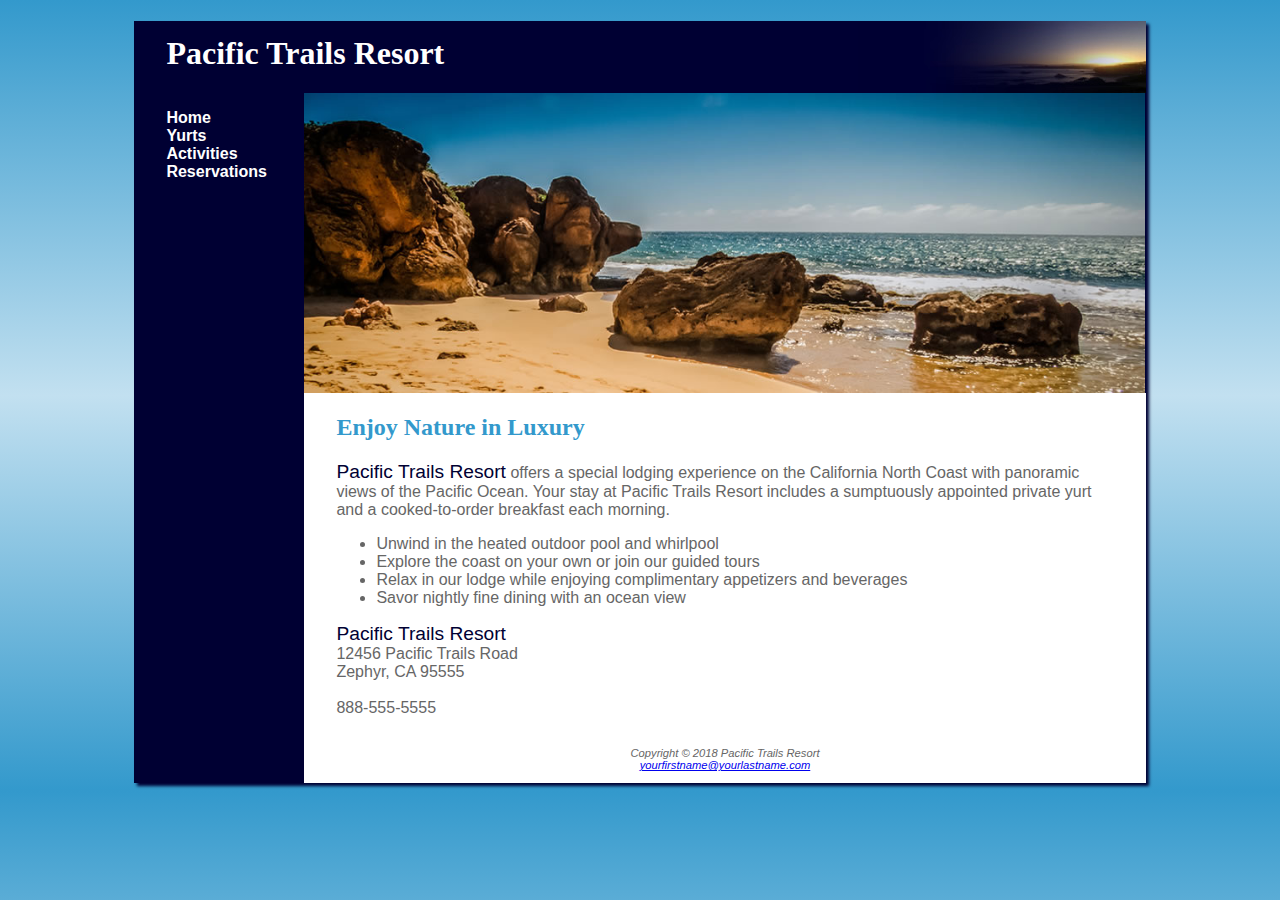
<file: index.html>
<!DOCTYPE html>
<html lang="en">
<head>
<title>Pacific Trails Resort</title>
<meta charset="utf-8">
<link rel="stylesheet" href="pacific.css">
</head>
<body>
<div id="wrapper">
<header>
<h1>Pacific Trails Resort</h1>
</header>
<nav>
  <ul>
<ul><a href="index.html">Home</a></ul>
<ul><a href="yurts.html">Yurts</a></ul>
<ul><a href="activities.html">Activities</a></ul>
<ul><a href="reservations.html">Reservations</a></ul>
</ul>
</nav>
<div id="homehero">
</div>
<main>
<h2>Enjoy Nature in Luxury</h2>
<p><span class="resort">Pacific Trails Resort</span> offers a special lodging experience on the California North
Coast with panoramic views of the Pacific Ocean. Your stay at Pacific Trails Resort includes a sumptuously appointed private yurt and a cooked-to-order breakfast each morning.</p>
<ul>
  <li>Unwind in the heated outdoor pool and whirlpool</li>
  <li>Explore the coast on your own or join our guided tours</li>
  <li>Relax in our lodge while enjoying complimentary appetizers and beverages</li>
  <li>Savor nightly fine dining with an ocean view</li>
</ul>
<div>
<span class="resort">Pacific Trails Resort</span><br>
12456 Pacific Trails Road<br>
Zephyr, CA 95555<br><br>
888-555-5555<br><br>
</div>
</main>
<footer>
Copyright &copy; 2018 Pacific Trails Resort<br>
<a href="mailto:yourfirstname@yourlastname.com">yourfirstname@yourlastname.com</a>
</footer>
</div>
</body>
</html>
</file>
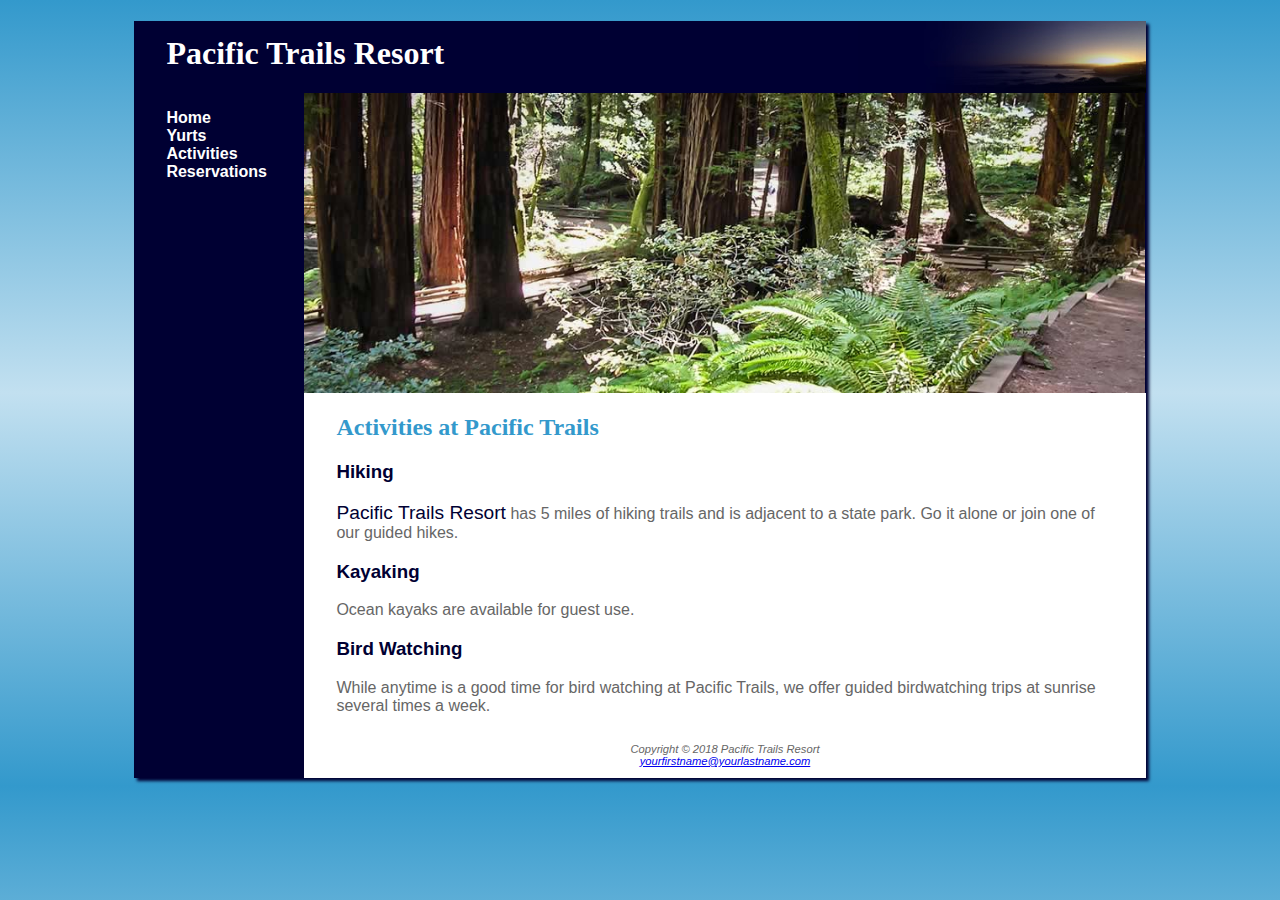
<file: activities.html>
<!DOCTYPE html>
<html lang="en">
<head>
<title>Pacific Trails Resort :: Activities</title>
<meta charset="utf-8">
<link rel="stylesheet" href="pacific.css">
</head>
<body>
<div id="wrapper">
<header>
<h1>Pacific Trails Resort</h1>
</header>
<nav>
  <ul>
<ul><a href="index.html">Home</a></ul>
<ul><a href="yurts.html">Yurts</a></ul>
<ul><a href="activities.html">Activities</a></ul>
<ul><a href="reservations.html">Reservations</a></ul>
</ul>
</nav>
<div id="trailhero">
</div>
<main>
<h2>Activities at Pacific Trails</h2>
  <h3>Hiking</h3>
    <p><span class="resort">Pacific Trails Resort</span> has 5 miles of hiking trails and is adjacent to a state park. Go it alone or join one of our guided hikes.</p>
  <h3>Kayaking</h3>
    <p>Ocean kayaks are available for guest use.</p>
  <h3>Bird Watching</h3>
    <p>While anytime is a good time for bird watching at Pacific Trails, we offer guided birdwatching trips at sunrise several times a week.</p>
</main>
<footer>
Copyright &copy; 2018 Pacific Trails Resort<br>
<a href="mailto:yourfirstname@yourlastname.com">yourfirstname@yourlastname.com</a>
</footer>
</div>
</body>
</html>
</file>
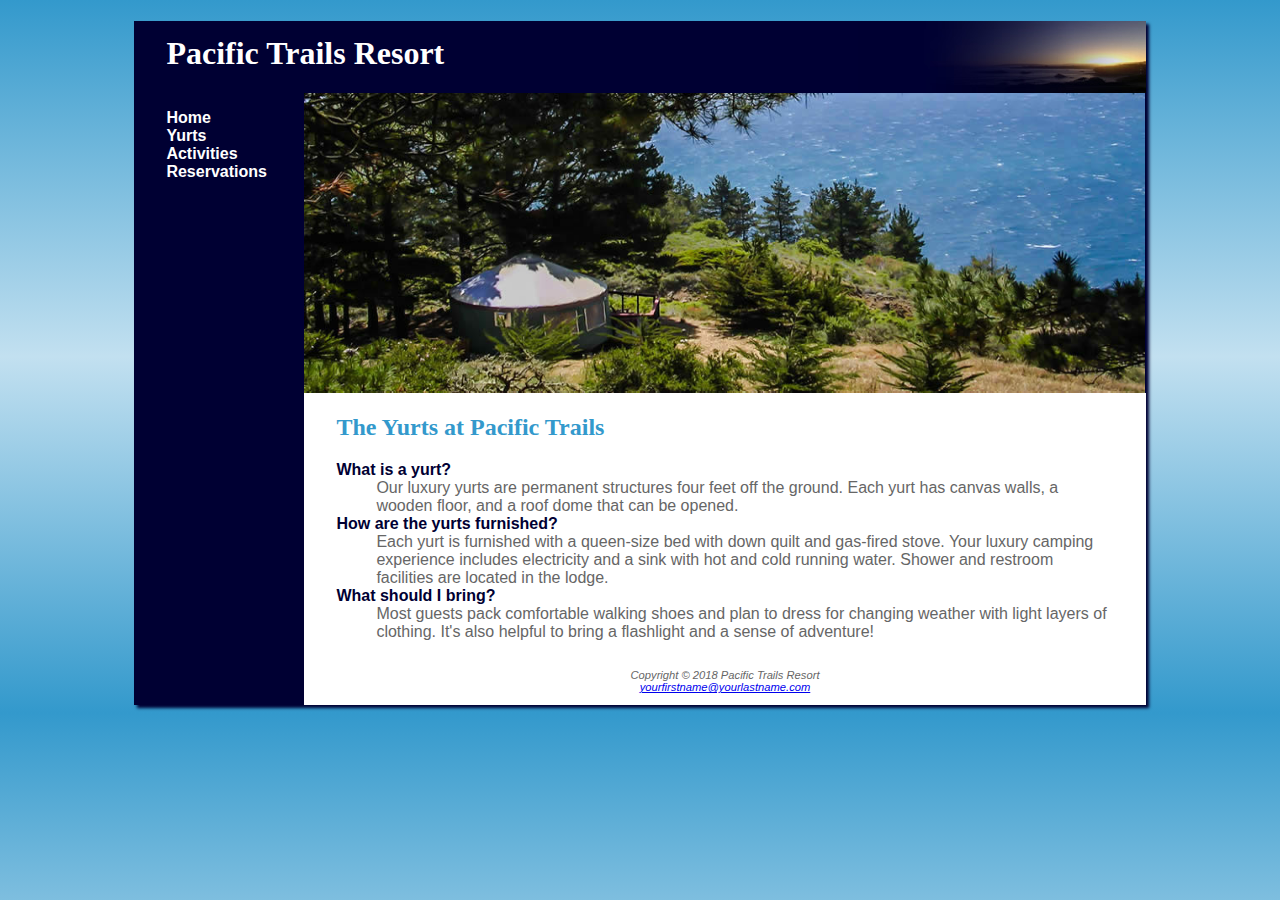
<file: yurts.html>
<!DOCTYPE html>
<html lang="en">
<head>
<title>Pacific Trails Resort :: Yurts</title>
<meta charset="utf-8">
<link rel="stylesheet" href="pacific.css">
</head>
<body>
<div id="wrapper">
<header>
<h1>Pacific Trails Resort</h1>
</header>
<nav>
  <ul>
<ul><a href="index.html">Home</a></ul>
<ul><a href="yurts.html">Yurts</a></ul>
<ul><a href="activities.html">Activities</a></ul>
<ul><a href="reservations.html">Reservations</a></ul>
</ul>
</nav>
<div id="yurthero">
</div>
<main>
<h2>The Yurts at Pacific Trails</h2>
<dl>
<dt><strong>What is a yurt?</strong></dt>
<dd>Our luxury yurts are permanent structures four feet off the ground. Each yurt has
canvas walls, a wooden floor, and a roof dome that can be opened.</dd>
<dt><strong>How are the yurts furnished?</strong></dt>
<dd>Each yurt is furnished with a queen-size bed with down quilt and gas-fired stove.
Your luxury camping experience includes electricity and a sink with hot and
cold running water. Shower and restroom facilities are located in the lodge.</dd>
<dt><strong>What should I bring?</strong></dt>
<dd>Most guests pack comfortable walking shoes and plan to dress for changing weather with light layers of clothing. It&#39;s also helpful to bring a flashlight and a sense of adventure!</dd>
</dl>
</main>
<footer>
Copyright &copy; 2018 Pacific Trails Resort<br>
<a href="mailto:yourfirstname@yourlastname.com">yourfirstname@yourlastname.com</a>
</footer>
</div>
</body>
</html>
</file>
<file: pacific.css>
body { background-color: #3399CC;
      color: #666666;
	  font-family: Verdana, Arial, sans-serif;
	  background-image: linear-gradient(to bottom, #3399CC,  #C2E0F0, #3399CC);
}
header { background-color: #000033;
         color: #FFFFFF;
		 font-family: Georgia, serif;
     display: block;

}
h1 { line-height: 200%;
     background-image: url(sunset.jpg);
     background-repeat: no-repeat;
     background-position: right;
     padding-left: 1em;
     height: 72px;
	 margin-bottom: 0;
}
nav { font-weight: bold;
	  padding: .5em .5em .5em 2em;
    float: left;
    width: 160px;
    padding: 0;
    display: block;

}
nav a:link{
  color: #FFFFFF;
}
nav a:visited{
  color: #C2E0F0;
}
nav a:hover{
  color: #CCCCCC;
}
nav ul{
  padding-left: 1em;
  list-style-image: none;
}
h2 { color: #3399CC;
     font-family: Georgia, serif;
}
h3 { color: #000033; }
dt { color: #000033;
   font-weight: bold;
}
.resort { color: #000033;
          font-size: 1.2em;
          box-sizing: border-box;
}
footer { font-size: .70em;
         font-style: italic;
		 text-align: center;
		 padding: 1em;
     margin-left: 170px;
     background-color: #FFF;
     display: block;

}
main { padding-left: 2em;
      padding-right: 2em;
	  display: block;
    background-color: #FFFFFF;
    margin-left: 170px;
    padding-top: 1px;
    padding-bottom: 1px;
    display: block;

}
#homehero { height: 300px;
           background-image: url(coast.jpg);
		   background-size: 100% 100%;
		   background-repeat: no-repeat;
       margin-left: 170px;
}
#yurthero { height: 300px;
           background-image: url(yurt.jpg);
		   background-size: 100% 100%;
		   background-repeat: no-repeat;
       margin-left: 170px;
}
#trailhero { height: 300px;
           background-image: url(trail.jpg);
		   background-size: 100% 100%;
		   background-repeat: no-repeat;
       margin-left: 170px;
}
nav a { text-decoration: none; }
#wrapper { width: 80%;
          margin-left: auto;
		  margin-right: auto;
		  background-color: #000033;
		  min-width: 700px;
		  max-width: 1024px;
		  box-shadow: 3px 3px 3px #000033;
}
</file>
